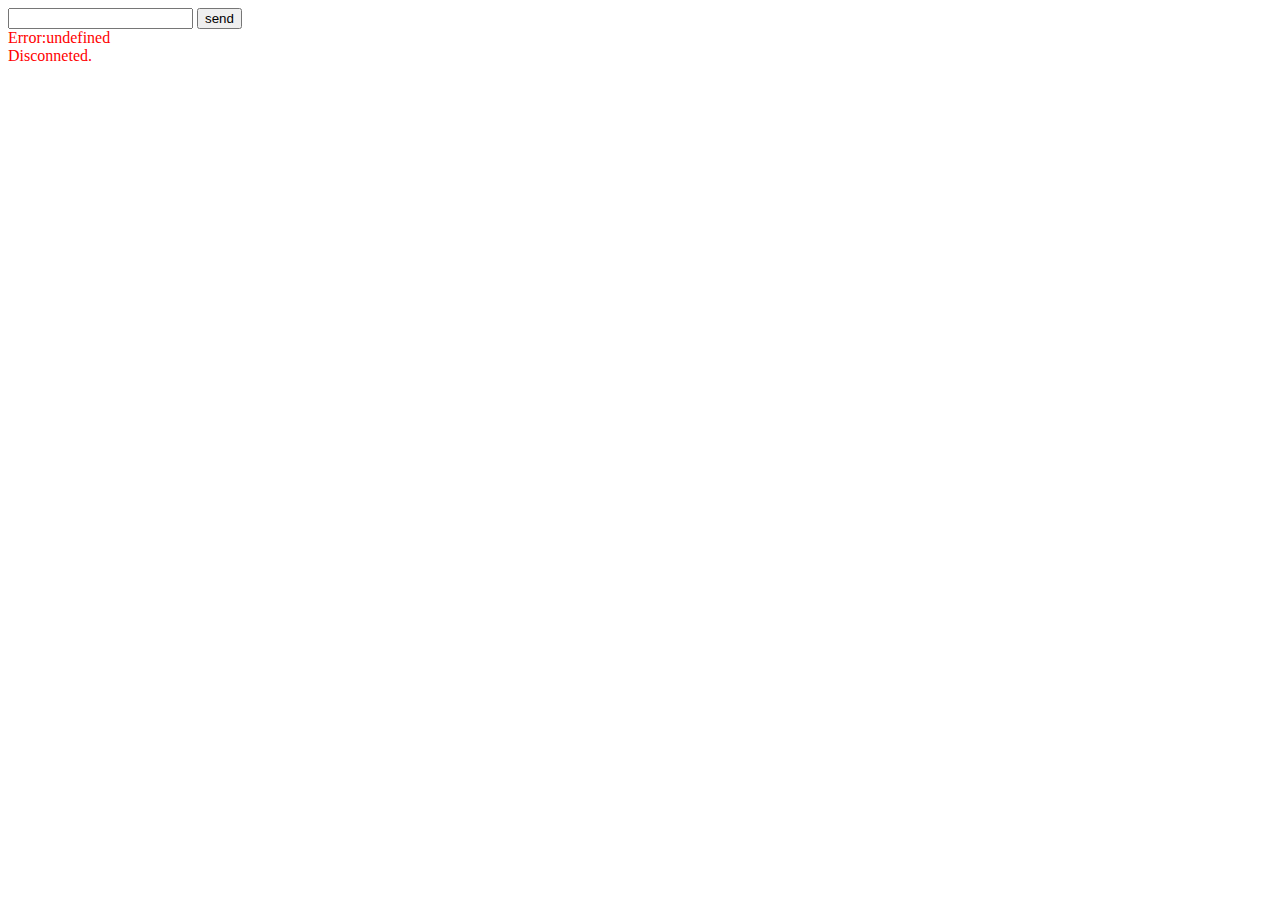
<file: Demo01/index.html>
<!DOCTYPE html>
<html lang="en">
<head>
  <meta charset="UTF-8">
  <meta name="viewport" content="width=device-width, initial-scale=1.0">
  <meta http-equiv="X-UA-Compatible" content="ie=edge">
  <title>WebSocket demo01</title>
  <style>
    .green {
      color: #0f0;
    }
    .red {
      color: #f00;
    }
  </style>
</head>
<body>
  <input type="text" id="J_ipt">
  <input type="button" value="send" id="J_btn_send">
  <div id="J_content"></div>
  <script>
    let content = document.getElementById('J_content'),
        sendBtn = document.getElementById('J_btn_send'),
        ipt = document.getElementById('J_ipt')
    function showMessage(msg, type) {
      className = type == 'message' ? 'default' 
                  : type == 'enter' ? 'green' : 'red'
      let ele = document.createElement('div')
      ele.className = className
      ele.innerHTML = msg
      content.appendChild(ele)
    }
    // let socket = new WebSocket('wss://echo.websocket.org/')
    let socket = new WebSocket('ws://localhost:3000')
    socket.onopen = (e) => {
      showMessage('Conneted.', 'enter')
      sendBtn.addEventListener('click', () => {
        socket.send(ipt.value)
      })
    }
    socket.onclose = (e) => {
      showMessage('Disconneted.', 'leave')
    }
    socket.onmessage = (e) => {
      // 数据反序列化
      let _data = JSON.parse(e.data)
      showMessage(_data.txt, _data.type)
    }
    socket.onerror = (e) => {
      showMessage("Error:" + e.data, 'error')
    }
    
  </script>
</body>
</html>
</file>
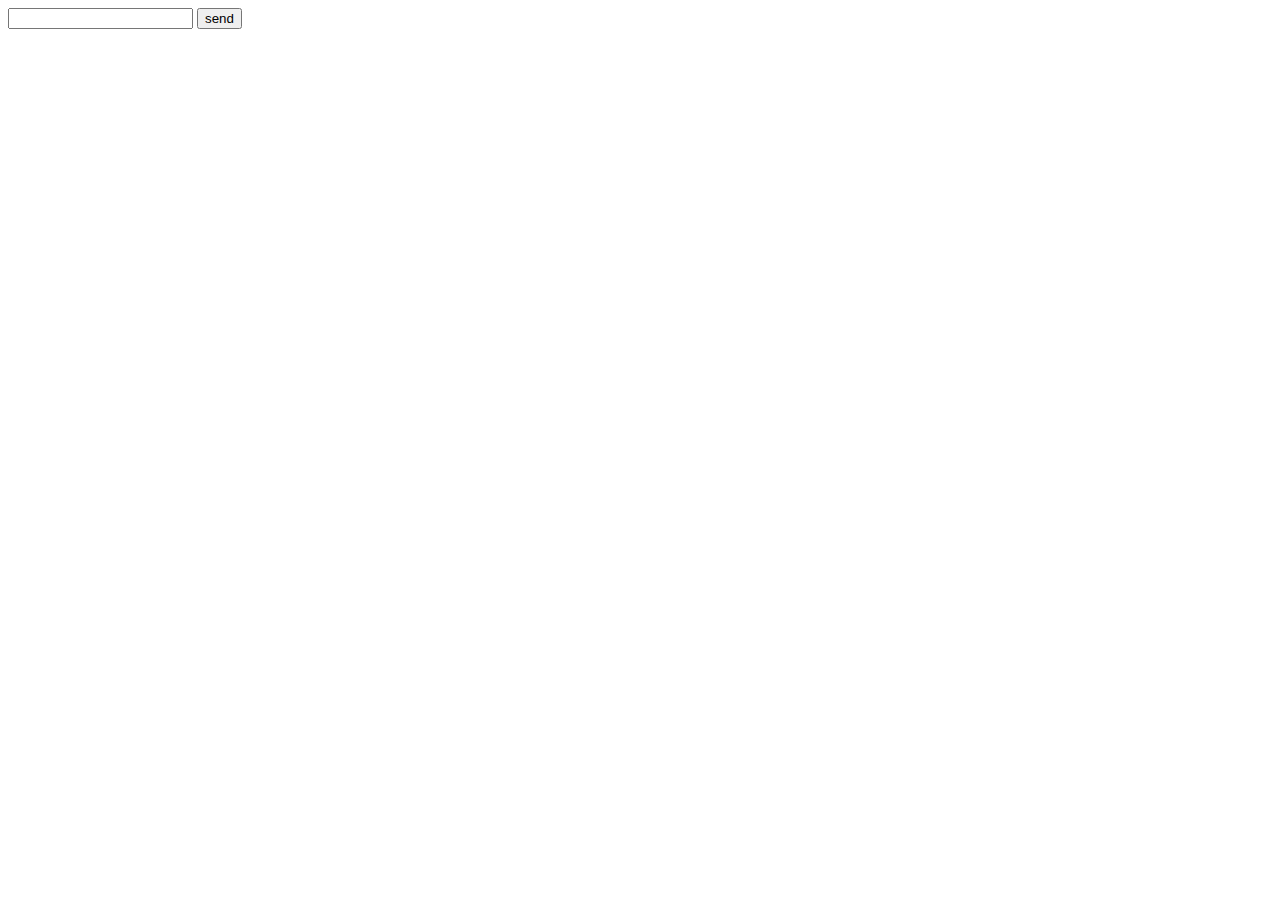
<file: Demo02/index.html>
<!DOCTYPE html>
<html lang="en">
<head>
  <meta charset="UTF-8">
  <meta name="viewport" content="width=device-width, initial-scale=1.0">
  <meta http-equiv="X-UA-Compatible" content="ie=edge">
  <title>WebSocket demo02</title>
  <style>
    .green {
      color: #0f0;
    }
    .red {
      color: #f00;
    }
  </style>
</head>
<body>
  <input type="text" id="J_ipt">
  <input type="button" value="send" id="J_btn_send">
  <div id="J_content"></div>
  <script src="socket.io.js"></script>
  <script>
    let content = document.getElementById('J_content'),
        sendBtn = document.getElementById('J_btn_send'),
        ipt = document.getElementById('J_ipt')
    function showMessage(msg, type) {
      className = type == 'message' ? 'default' 
                  : type == 'enter' ? 'green' : 'red'
      let ele = document.createElement('div')
      ele.className = className
      ele.innerHTML = msg
      content.appendChild(ele)
    }

    const socket = io('ws://localhost:3000');
    sendBtn.addEventListener('click', () => {
      socket.emit('message', ipt.value)
    })
    socket.on('enter', (data) => {
      showMessage(data, 'enter')
    });
    socket.on('message', (data) => {
      showMessage(data, 'message')
    })
    socket.on('leave', (data) => {
      showMessage(data, 'left')
    })
    
  </script>
</body>
</html>
</file>
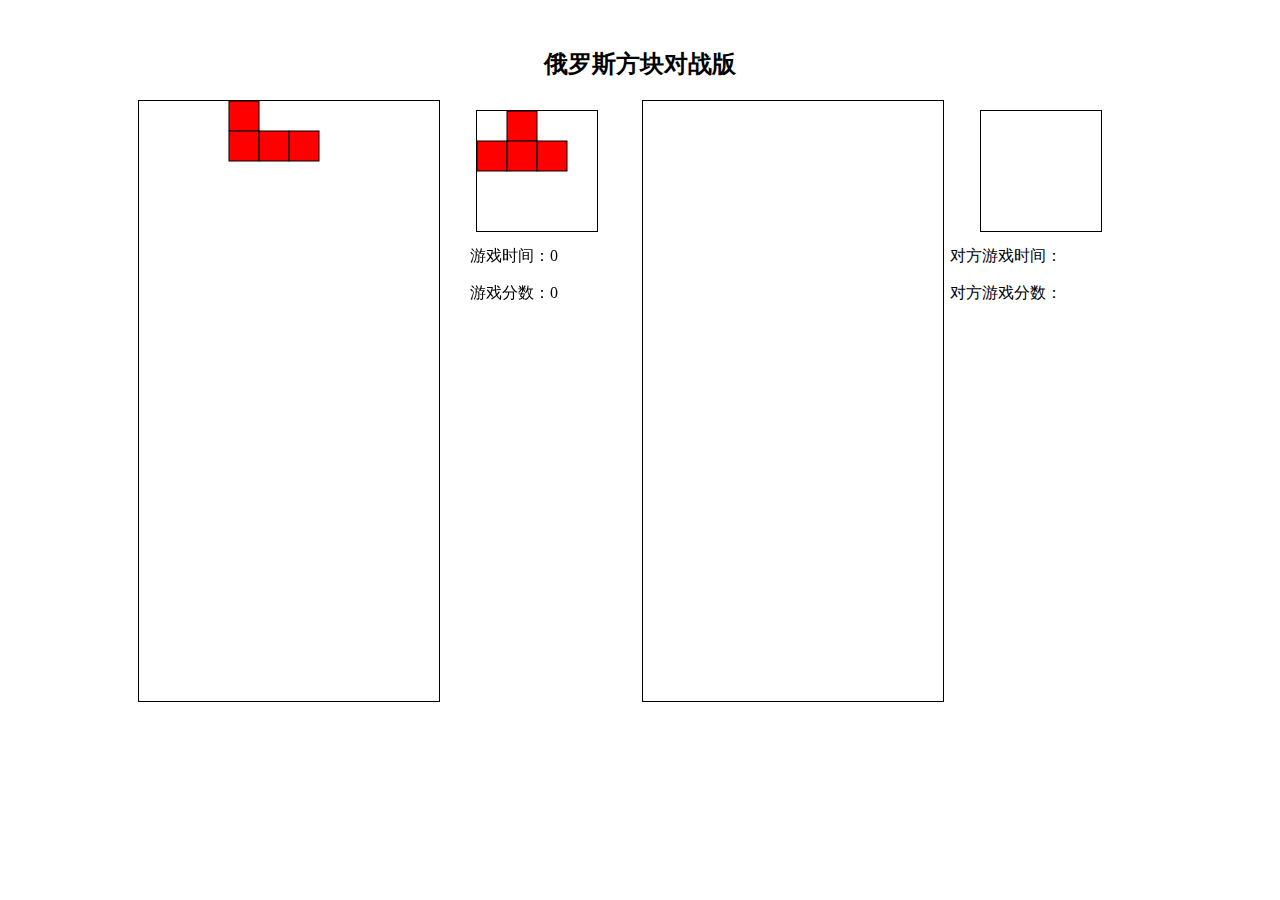
<file: Demo03/index.html>
<!DOCTYPE html>
<html lang="en">
<head>
  <meta charset="UTF-8">
  <meta name="viewport" content="width=device-width, initial-scale=1.0">
  <meta http-equiv="X-UA-Compatible" content="ie=edge">
  <title>Demo03-俄罗斯方块对战版</title>
  <link rel="stylesheet" href="style.css">
</head>
<body>
  <div class="g-con">
    <h2>俄罗斯方块对战版</h2>
    <div class="g-local">
      <canvas class="m-area" id="J_local_game" width="300" height="600"></canvas>
      <canvas class="m-next" id="J_local_next" width="120" height="120"></canvas>
      <div class="m-note">
        <p>游戏时间：<span id="J_local_time"></span></p>
        <p>游戏分数：<span id="J_local_score"></span></p>
      </div>
    </div>
    <div class="g-remote">
      <canvas class="m-area" id="J_remote_game"></canvas>
      <canvas class="m-next" id="J_remote_next"></canvas>
      <div class="m-note">
        <p>对方游戏时间：<span id="J_remote_time"></span></p>
        <p>对方游戏分数：<span id="J_remote_score"></span></p>
      </div>
    </div>
  </div>
  <script src="js/square.js"></script>
  <script src="js/square1.js"></script>
  <script src="js/square2.js"></script>
  <script src="js/square3.js"></script>
  <script src="js/square4.js"></script>
  <script src="js/square5.js"></script>
  <script src="js/square6.js"></script>
  <script src="js/square7.js"></script>
  <script src="js/game.js"></script>
  <script src="js/local.js"></script>
</body>
</html>
</file>
<file: Demo03/style.css>
.g-con {
  padding: 20px;
  text-align: center;
}

.g-local, .g-remote {
  display: inline-block;
  width: 500px;
  vertical-align: top;
  position: relative;
}

.m-area {
  display: block;
  width: 300px;
  height: 600px;
  border: 1px solid #000;
}

.m-next {
  position: absolute;
  top: 10px;
  right: 40px;
  width: 120px;
  height: 120px;
  border: 1px solid #000;
}

.m-note {
  position: absolute;
  top: 130px;
  right: 80px;
}
</file>
